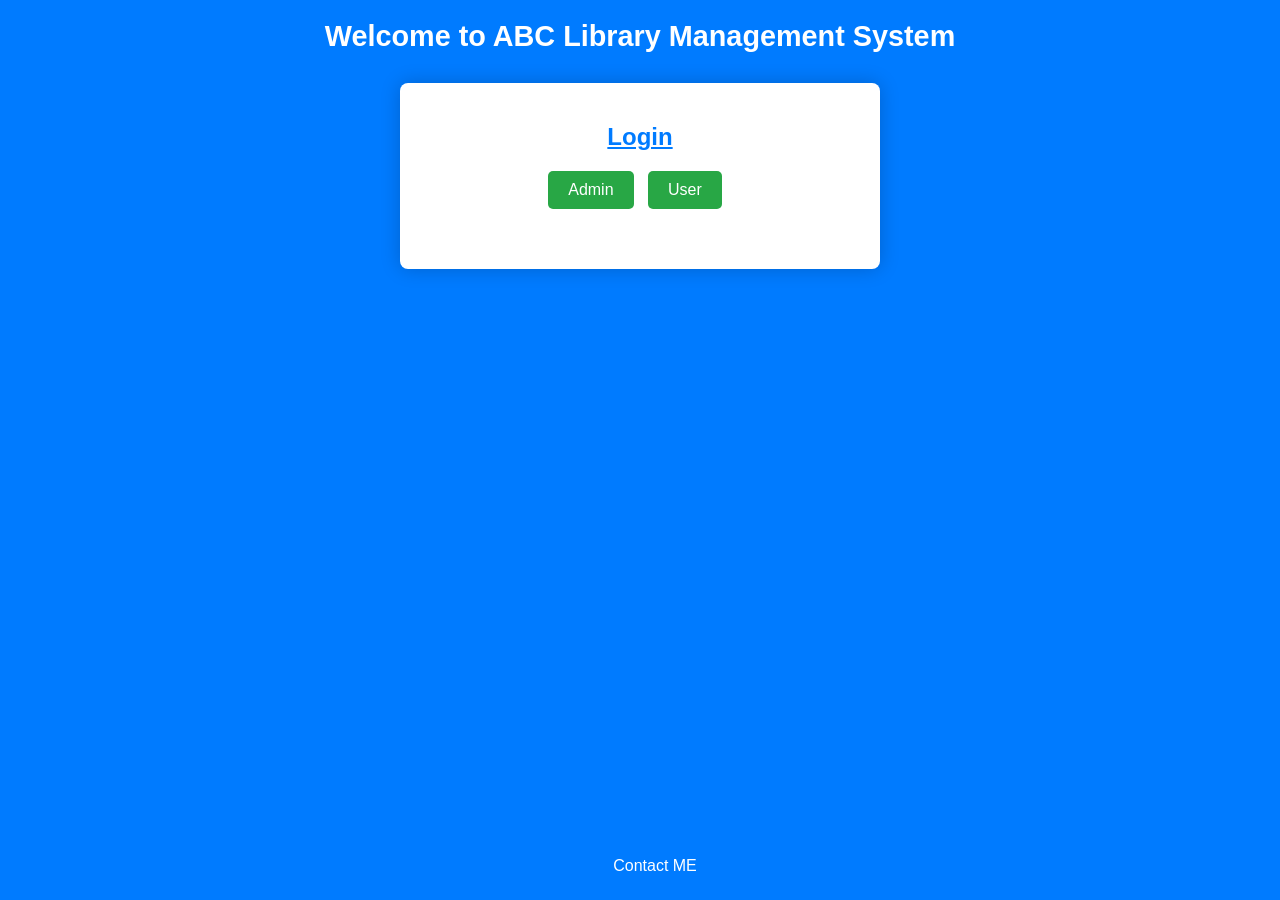
<file: index.html>
<!DOCTYPE html>
<html lang="en">
<head>
    <meta charset="UTF-8">
    <meta name="viewport" content="width=device-width, initial-scale=1.0">
    <meta name="description" content="A basic library management system ">
    <title>Library Management System</title>
    <link rel="stylesheet" href="styles.css">
</head>
<body>
    <script src="script.js"></script>
    <header>
        <h1>Welcome to ABC Library Management System</h1>
       
        <main>
            <div>
                <h1 id="login" ><b> <u>Login</u></b></h1>
                <button onclick="showForm('admin')">Admin</button>
                <button onclick="showForm('user')">User</button>
                <form id="userform" onsubmit="return login('user')">
                    <label id="labeluser" for="useremail">User Email:(Default email:user@123.com)</label>
                    <input id="useremail" name="useremail" type="email" required placeholder="email"><br>
                    <label for="password">Password:(Default password:1234)</label>
                    <input id="userpassword" name="userpassword" type="password" required placeholder="password"><br>
                    <button type="submit">Submit</button>
                </form>
                <form id="adminform" onsubmit="return login('admin')">
                    <label for="adminemail" id="labeladmin">Admin Email:(Default:admin@123.com)</label>
                    <input id="adminemail" name="adminemail" type="email" required placeholder="email"><br>
                    <label for="password">Password:(Default:1234)</label>
                    <input id="adminpassword" name="adminpassword" type="password"required placeholder="password"><br>
                    <button type="submit">Submit</button>

                </form>
            </div>
        
        </main>
    </header>
<footer>
     <nav id="first-nav">
            <a href="https://example.com">Contact ME</a>
        </nav>
</footer>

    
</body>
</html>
</file>
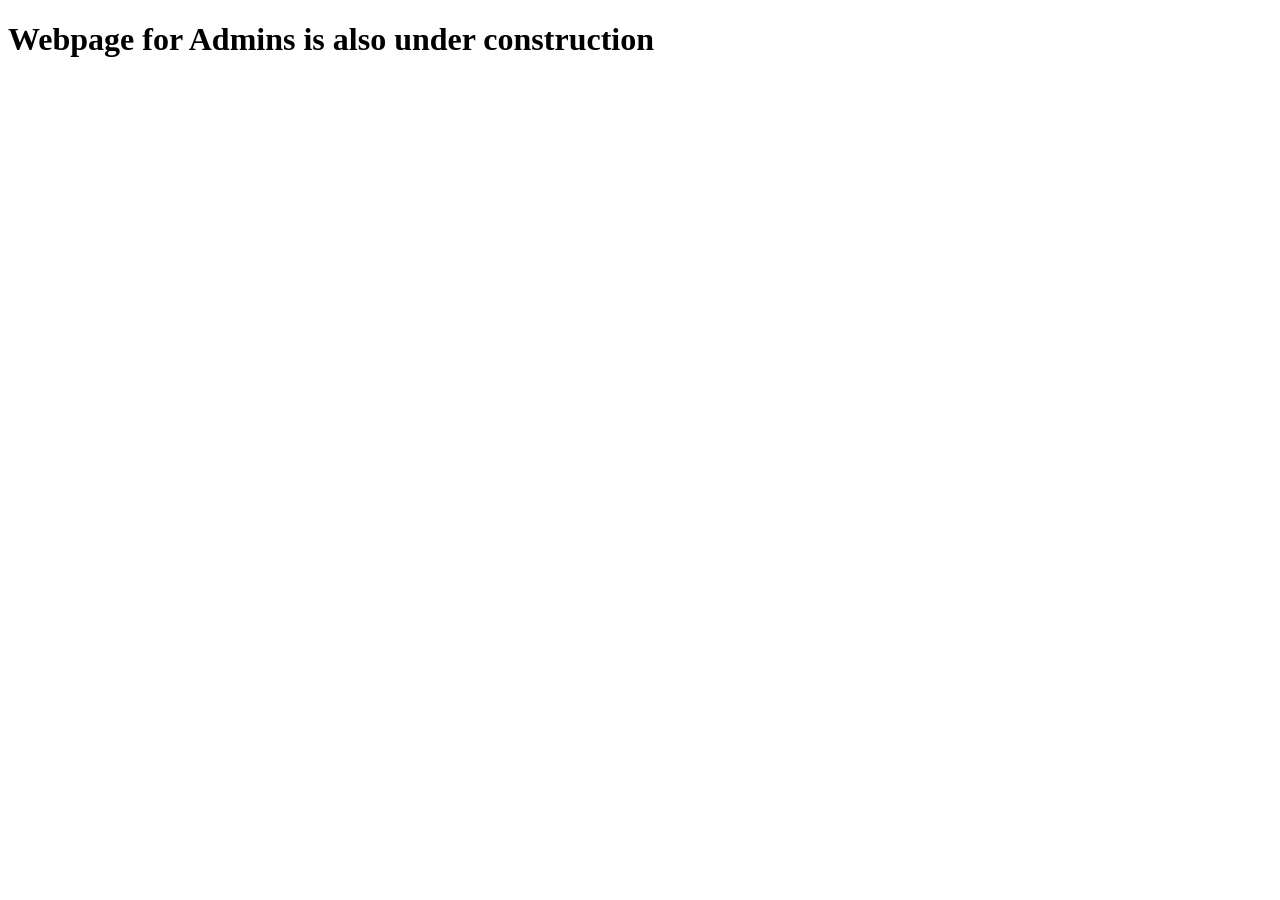
<file: adminhome.html>
<!DOCTYPE html>
<html lang="en">
<head>
    <meta charset="UTF-8">
    <meta name="viewport" content="width=device-width, initial-scale=1.0">
    <title>Admin|Library Management System</title>
</head>
<body>
    <h1>Webpage for Admins is also under construction</h1>
    
</body>

</html>
</file>
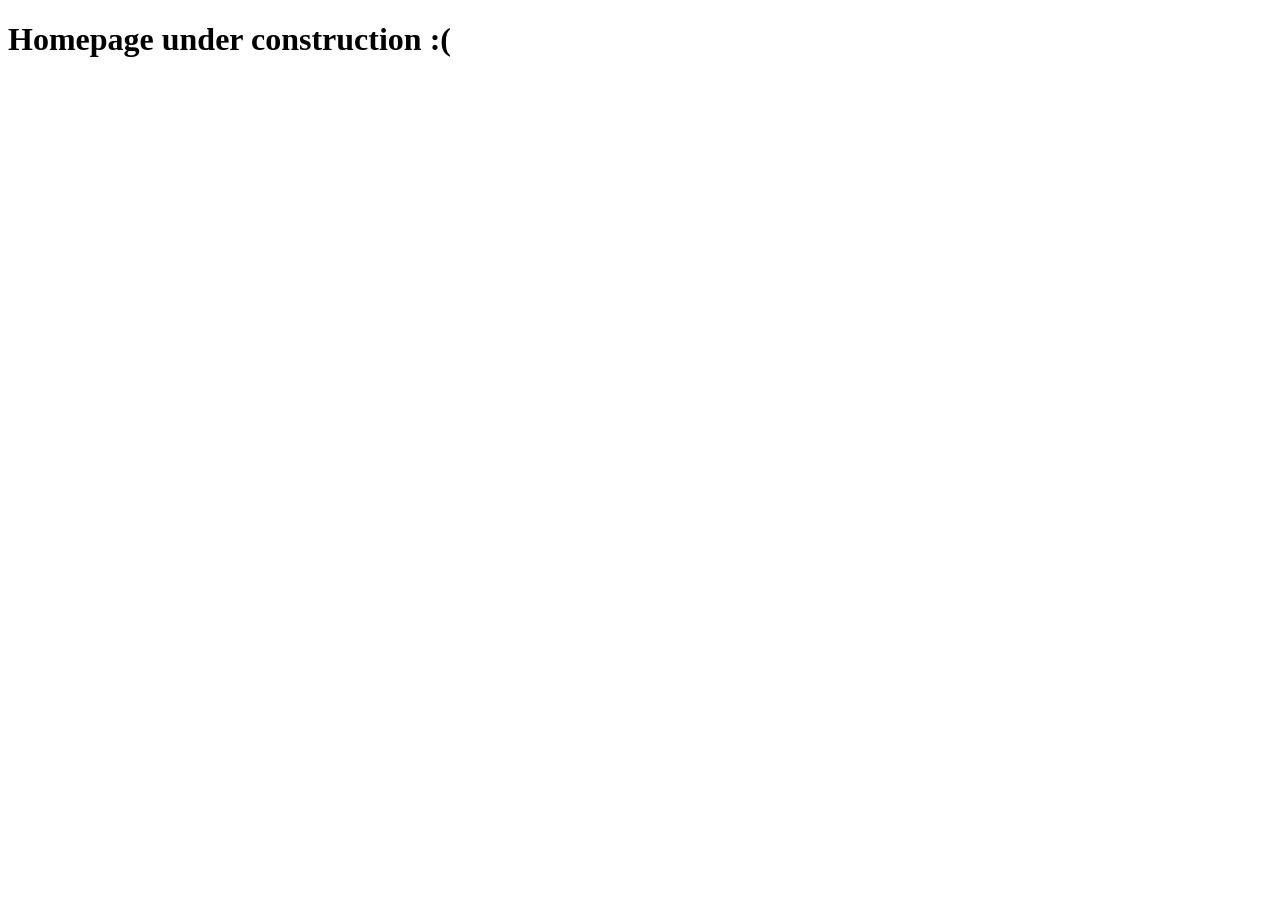
<file: home.html>
<!DOCTYPE html>
<html lang="en">
<head>
    <meta charset="UTF-8">
    <meta name="viewport" content="width=device-width, initial-scale=1.0">
    <title>HOME|ABC Library Management System</title>
</head>
<body>
    <h1>Homepage under construction :(</h1>
</body>

</html>
</file>
<file: styles.css>
html {
    scroll-behavior: smooth;
}

body {
    font-family: 'Segoe UI', Tahoma, Geneva, Verdana, sans-serif;
    
    background-color: #007bff; 

    color: white; 
    margin: 0;
    padding: 0;
    min-height: 100vh;
    display: flex;
    flex-direction: column;
}

#userform {
    display: none;
}

#adminform {
    display: none;
}

header {
    background-color: #007bff;
    color: white;
    padding: 20px 0;
    text-align: center;
    box-shadow: none; 
}

header h1 {
    margin-top: 0;
    margin-bottom: 10px;
    font-size: 1.8em;
}

#first-nav a {
    color: white;
    text-decoration: none;
    margin: 0 15px;
    font-weight: 500;
    padding: 5px 10px;
    border-radius: 4px;
    transition: background-color 0.3s;
    align-self: center;
    justify-content: center;
    position: fixed;       
    bottom: 20px;          
    left: 50%;            
    transform: translateX(-50%);
}

#first-nav a:hover {
    background-color: #0056b3;
}

main {
    flex-grow: 1;
    display: flex;
    justify-content: center;
    align-items: center;
    padding: 20px;
}

main > div {
   
    background-color: #fff; 
   
    padding: 40px;
    border-radius: 8px;
    box-shadow: 0 0 20px rgba(0, 0, 0, 0.2); 
    width: 100%;
    max-width: 400px;
    text-align: center;
}

#login {
    margin-top: 0;
   
    color: #007bff; 
    font-size: 1.5em;
    margin-bottom: 20px;
}

main button:not([type="submit"]) {
    background-color: #28a745;
    color: white;
    border: none;
    padding: 10px 20px;
    margin: 0 10px 20px 0;
    cursor: pointer;
    border-radius: 5px;
    font-size: 1em;
    transition: background-color 0.3s, transform 0.1s;
    outline: none;
}

main button:not([type="submit"]):hover {
    background-color: #1e7e34;
    transform: translateY(-1px);
}

form {
    display: flex;
    flex-direction: column;
    gap: 15px;
    padding-top: 10px;
}

form label {
    text-align: left;
    font-weight: bold;
 
    color: #555; 
}

form input {
    width: 100%;
    padding: 10px;
    border: 1px solid #ccc;
    border-radius: 5px;
    box-sizing: border-box;
    font-size: 1em;
    transition: border-color 0.3s, box-shadow 0.3s;
}

form input:focus {
    border-color: #007bff;
    box-shadow: 0 0 5px rgba(0, 123, 255, 0.5);
    outline: none;
}

form br {
    display: none;
}

form button[type="submit"] {
    background-color: #007bff;
    color: white;
    border: none;
    padding: 12px;
    margin-top: 15px;
    cursor: pointer;
    border-radius: 5px;
    font-size: 1.1em;
    font-weight: bold;
    transition: background-color 0.3s, box-shadow 0.3s;
}

form button[type="submit"]:hover {
    background-color: #0056b3;
    box-shadow: 0 4px 8px rgba(0, 0, 0, 0.1);
}
</file>
